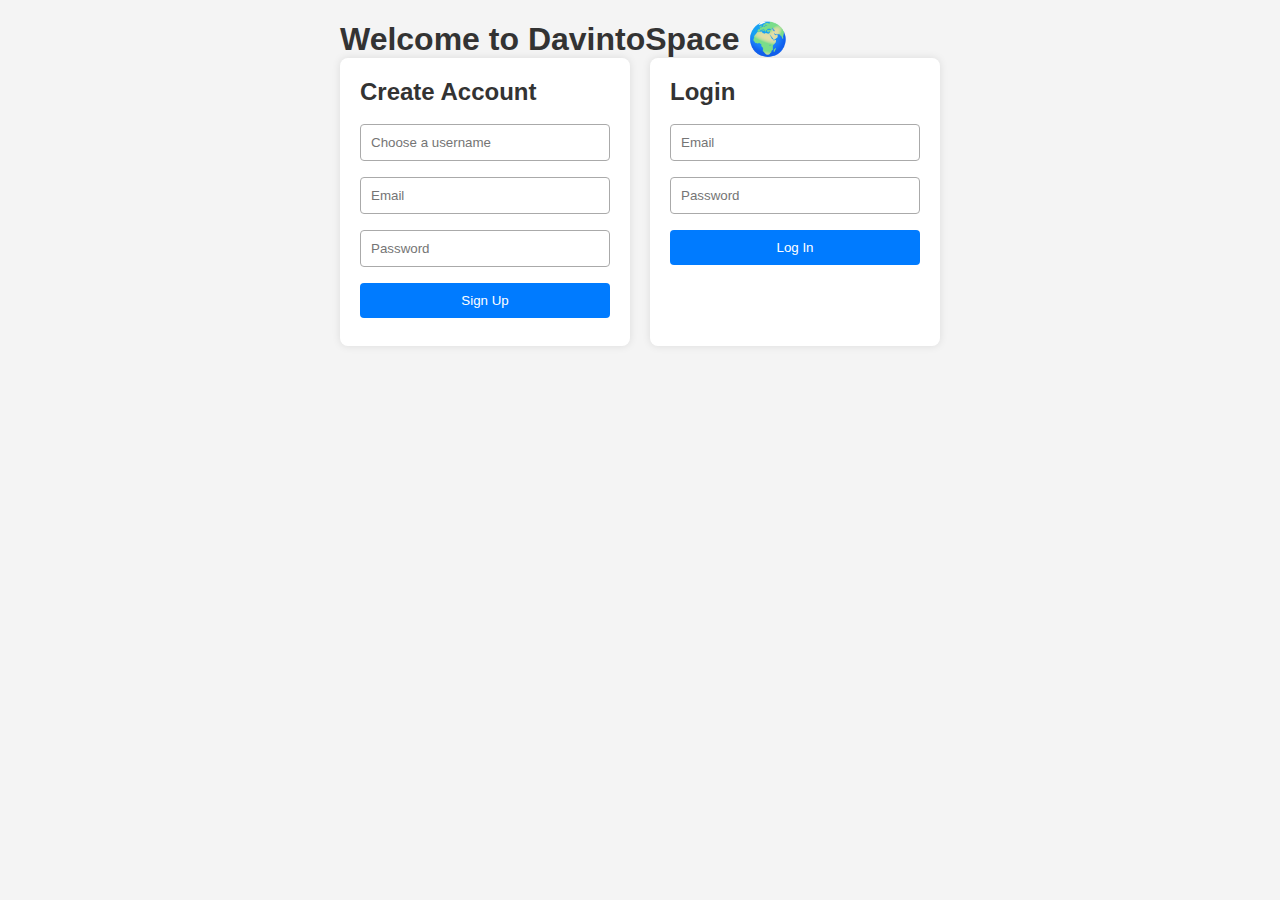
<file: public/dashboard.html>
<!DOCTYPE html>
<html lang="en">
<head>
  <meta charset="UTF-8" />
  <meta name="viewport" content="width=device-width, initial-scale=1.0"/>
  <title>DavintoSpace | Dashboard</title>
  <link rel="stylesheet" href="css/style.css" />
</head>
<body>
  <header class="header">
    <h1>DavintoSpace</h1>
    <div id="user-info">
      <span id="username-display"></span>
      <button id="logout-btn">Logout</button>
    </div>
  </header>

  <main class="dashboard">
    <!-- Global Chat Section -->
    <section class="chat-section">
      <h2>🌐 Global Chat</h2>
      <div id="chat-box" class="chat-box"></div>

      <form id="chat-form">
        <input type="text" id="chat-message" placeholder="Type your message..." required />
        <button type="submit">Send</button>
      </form>
    </section>

    <!-- Blog Section -->
    <section class="blog-section">
      <h2>📝 Blog Feed</h2>
      <button onclick="window.location.href='post.html'">+ New Post</button>
      <div id="blog-list" class="blog-list"></div>
    </section>
  </main>

  <script src="js/utils.js"></script>
  <script src="js/chat.js"></script>
  <script src="js/blog.js"></script>
</body>
</html>
</file>
<file: public/css/style.css>
/* Reset */
* {
  box-sizing: border-box;
  margin: 0;
  padding: 0;
  font-family: 'Segoe UI', sans-serif;
}

/* General Layout */
body {
  background-color: #f4f4f4;
  color: #333;
  padding: 20px;
}

.container {
  max-width: 600px;
  margin: auto;
}

/* Header */
.header {
  display: flex;
  justify-content: space-between;
  align-items: center;
  margin-bottom: 20px;
  padding-bottom: 10px;
  border-bottom: 2px solid #ddd;
}

.header h1 {
  font-size: 1.5rem;
  color: #3b3b3b;
}

.header button {
  padding: 8px 12px;
  background: #f44336;
  border: none;
  color: white;
  border-radius: 4px;
  cursor: pointer;
}

.header button:hover {
  background: #d32f2f;
}

/* Form Containers */
.form-container {
  display: flex;
  justify-content: space-between;
  gap: 20px;
}

form {
  flex: 1;
  background: white;
  padding: 20px;
  border-radius: 8px;
  box-shadow: 0 0 8px rgba(0,0,0,0.1);
}

form h2 {
  margin-bottom: 10px;
}

input, textarea, button {
  width: 100%;
  padding: 10px;
  margin: 8px 0;
  border: 1px solid #aaa;
  border-radius: 4px;
}

button {
  background-color: #007bff;
  color: white;
  border: none;
}

button:hover {
  background-color: #0056b3;
}

/* Dashboard */
.dashboard {
  display: flex;
  flex-wrap: wrap;
  gap: 30px;
}

.chat-section, .blog-section {
  flex: 1;
  background: white;
  padding: 20px;
  border-radius: 8px;
  box-shadow: 0 0 5px rgba(0,0,0,0.05);
  min-width: 300px;
}

/* Chat Box */
.chat-box {
  height: 300px;
  overflow-y: auto;
  border: 1px solid #ccc;
  margin-bottom: 10px;
  padding: 10px;
  background: #fafafa;
}

.chat-box p {
  margin-bottom: 8px;
}

.chat-box span {
  font-weight: bold;
  color: #007bff;
}

/* Blog List */
.blog-list {
  display: flex;
  flex-direction: column;
  gap: 15px;
}

.blog-list .post-preview {
  background: #f9f9f9;
  border: 1px solid #ddd;
  padding: 15px;
  border-radius: 6px;
  cursor: pointer;
  transition: background 0.2s;
}

.blog-list .post-preview:hover {
  background: #f1f1f1;
}

/* Blog Post Page */
.blog-post {
  background: white;
  padding: 25px;
  border-radius: 8px;
  max-width: 700px;
  margin: auto;
  box-shadow: 0 0 10px rgba(0,0,0,0.05);
}

#post-meta {
  font-size: 0.9rem;
  color: #666;
  margin-bottom: 15px;
}

/* Profile Page */
.profile-page {
  display: flex;
  flex-direction: column;
  gap: 30px;
  max-width: 800px;
  margin: auto;
}

.profile-details, .profile-posts {
  background: white;
  padding: 20px;
  border-radius: 8px;
  box-shadow: 0 0 5px rgba(0,0,0,0.05);
}

@media (max-width: 768px) {
  .dashboard {
    flex-direction: column;
  }

  .form-container {
    flex-direction: column;
  }
}
</file>
